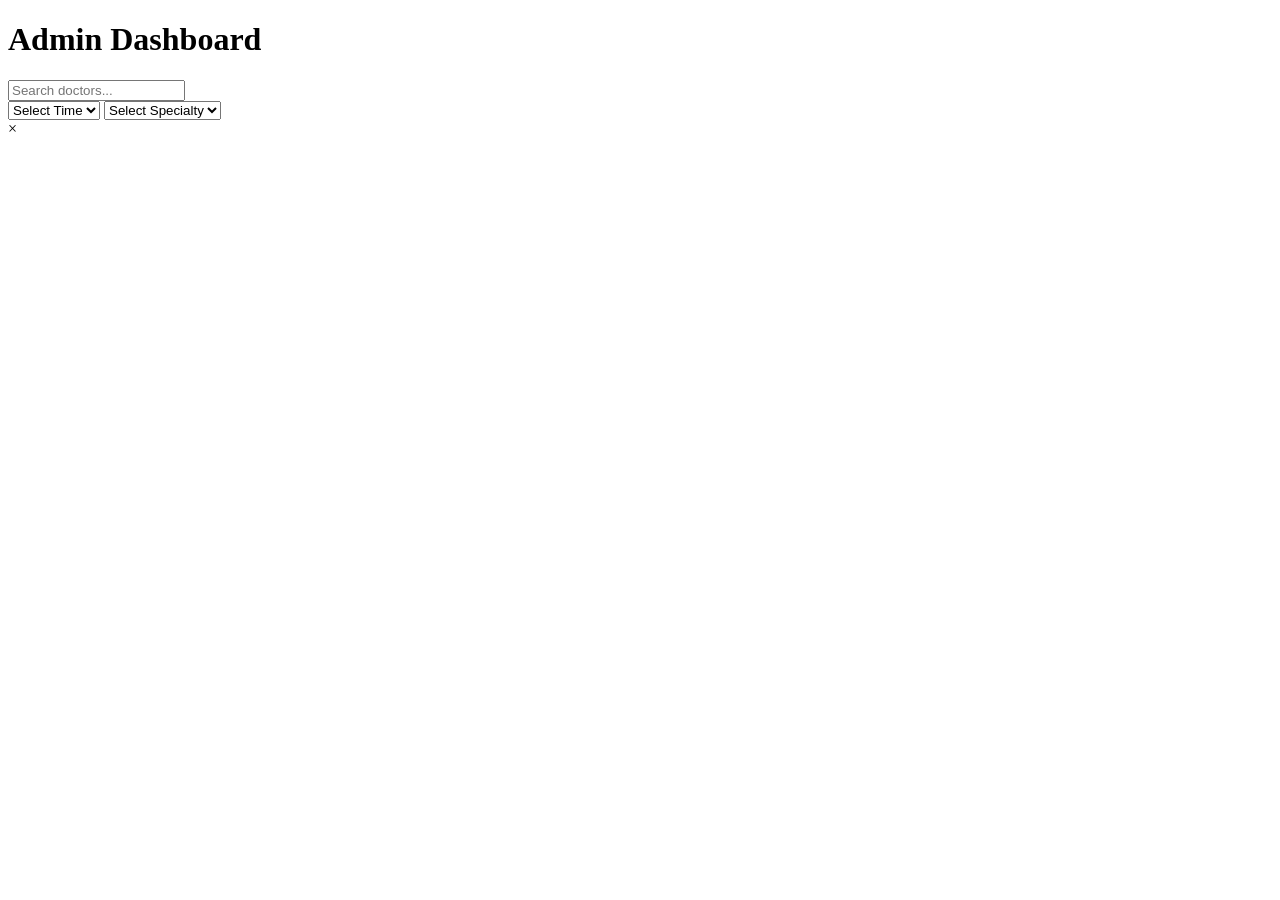
<file: app/src/main/resources/templates/admin/adminDashboard.html>
<!-- adminDashboard.html -->

<!DOCTYPE html>
<html xmlns:th="http://www.thymeleaf.org" lang="en">
<head>
  <meta charset="UTF-8">
  <title>Admin Dashboard</title>
  <link rel="icon" type="image/png" th:href="@{/assets/images/logo/logo.png}" />
  <link rel="stylesheet" th:href="@{/assets/css/adminDashboard.css}" />
  <link rel="stylesheet" th:href="@{/assets/css/style.css}" />
  <script th:src="@{/js/util.js}" defer></script>
  <script th:src="@{/js/render.js}" defer></script>
  <script th:src="@{/js/components/header.js}" defer></script>
  <script th:src="@{/js/components/footer.js}" defer></script>
</head>
<body onload="renderContent()">
  <div class="container">
    <div class="wrapper">
      <!-- Header will be injected here -->
      <div id="header"></div>

      <main class="main-content">
        <h1>Admin Dashboard</h1>

        <!-- Search Bar -->
        <input type="text" id="searchBar" placeholder="Search doctors..." />

        <!-- Filter Dropdowns -->
        <div class="filters">
          <select id="timeFilter">
            <option value="">Select Time</option>
            <option value="AM">AM</option>
            <option value="PM">PM</option>
          </select>

          <select id="specialtyFilter">
            <option value="">Select Specialty</option>
            <option value="Cardiologist">Cardiologist</option>
            <option value="Dentist">Dentist</option>
            <option value="Neurologist">Neurologist</option>
            <!-- Add more specialties as needed -->
          </select>
        </div>

        <!-- Dynamic Content Area -->
        <div id="content"></div>
      </main>

      <!-- Footer will be injected here -->
      <div id="footer"></div>
    </div>
  </div>

  <!-- Modal Structure -->
  <div id="modal" class="modal hidden">
    <div class="modal-content">
      <span class="close-button">&times;</span>
      <div id="modal-body"></div>
    </div>
  </div>

  <!-- Page-Specific Scripts -->
  <script type="module" th:src="@{/js/adminDashboard.js}" defer></script>
  <script type="module" th:src="@{/js/doctorCard.js}" defer></script>
</body>
</html>
</file>
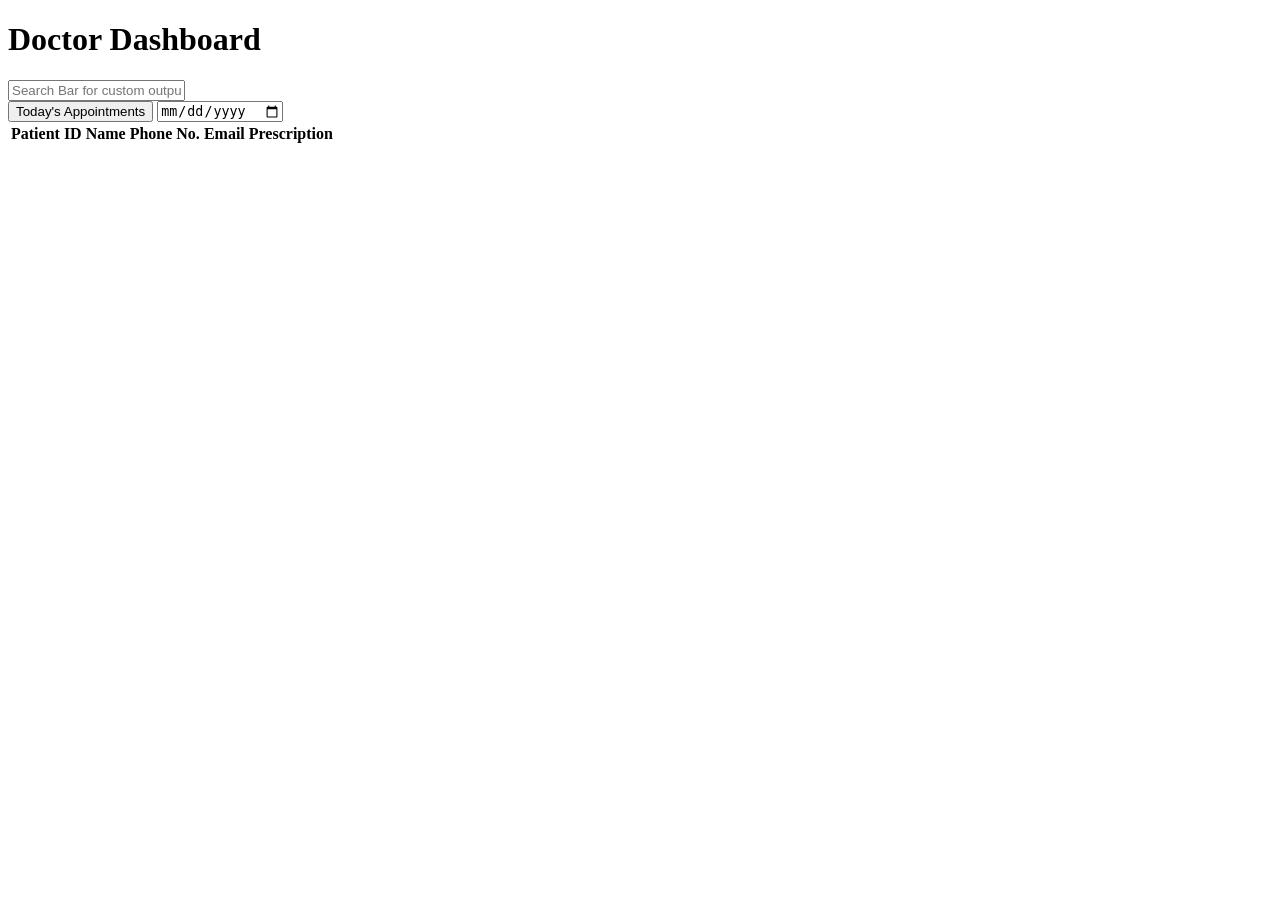
<file: app/src/main/resources/templates/doctor/doctorDashboard.html>
<!-- doctorDashboard.html -->

<!DOCTYPE html>
<html xmlns:th="http://www.thymeleaf.org" lang="en">
<head>
  <meta charset="UTF-8">
  <title>Doctor Dashboard</title>
  <link rel="icon" type="image/png" th:href="@{/assets/images/logo/logo.png}" />
  <link rel="stylesheet" th:href="@{/assets/css/adminDashboard.css}" />
  <link rel="stylesheet" th:href="@{/assets/css/doctorDashboard.css}" />
  <link rel="stylesheet" th:href="@{/assets/css/style.css}" />
  <script th:src="@{/js/util.js}" defer></script>
  <script th:src="@{/js/render.js}" defer></script>
  <script th:src="@{/js/components/header.js}" defer></script>
  <script th:src="@{/js/components/footer.js}" defer></script>
  <script type="module" th:src="@{/js/doctorDashboard.js}" defer></script>
</head>
<body onload="renderContent()">
  <div class="container">
    <div class="wrapper">
      <!-- Header will be injected here -->
      <div id="header"></div>

      <!-- Main Content Area -->
      <div class="main-content">
        <h1>Doctor Dashboard</h1>

        <!-- Search Bar -->
        <input type="text" id="searchBar" class="searchBar" placeholder="Search Bar for custom output" />

        <!-- Filter Controls -->
        <div class="filters">
          <button id="todayButton">Today's Appointments</button>
          <input type="date" id="datePicker" />
        </div>

        <!-- Patient Table -->
        <table class="patient-table">
          <thead>
            <tr>
              <th>Patient ID</th>
              <th>Name</th>
              <th>Phone No.</th>
              <th>Email</th>
              <th>Prescription</th>
            </tr>
          </thead>
          <tbody id="patientTableBody">
            <!-- Dynamic content will be injected here -->
          </tbody>
        </table>
      </div>

      <!-- Footer will be injected here -->
      <div id="footer"></div>
    </div>
  </div>
</body>
</html>
</file>
